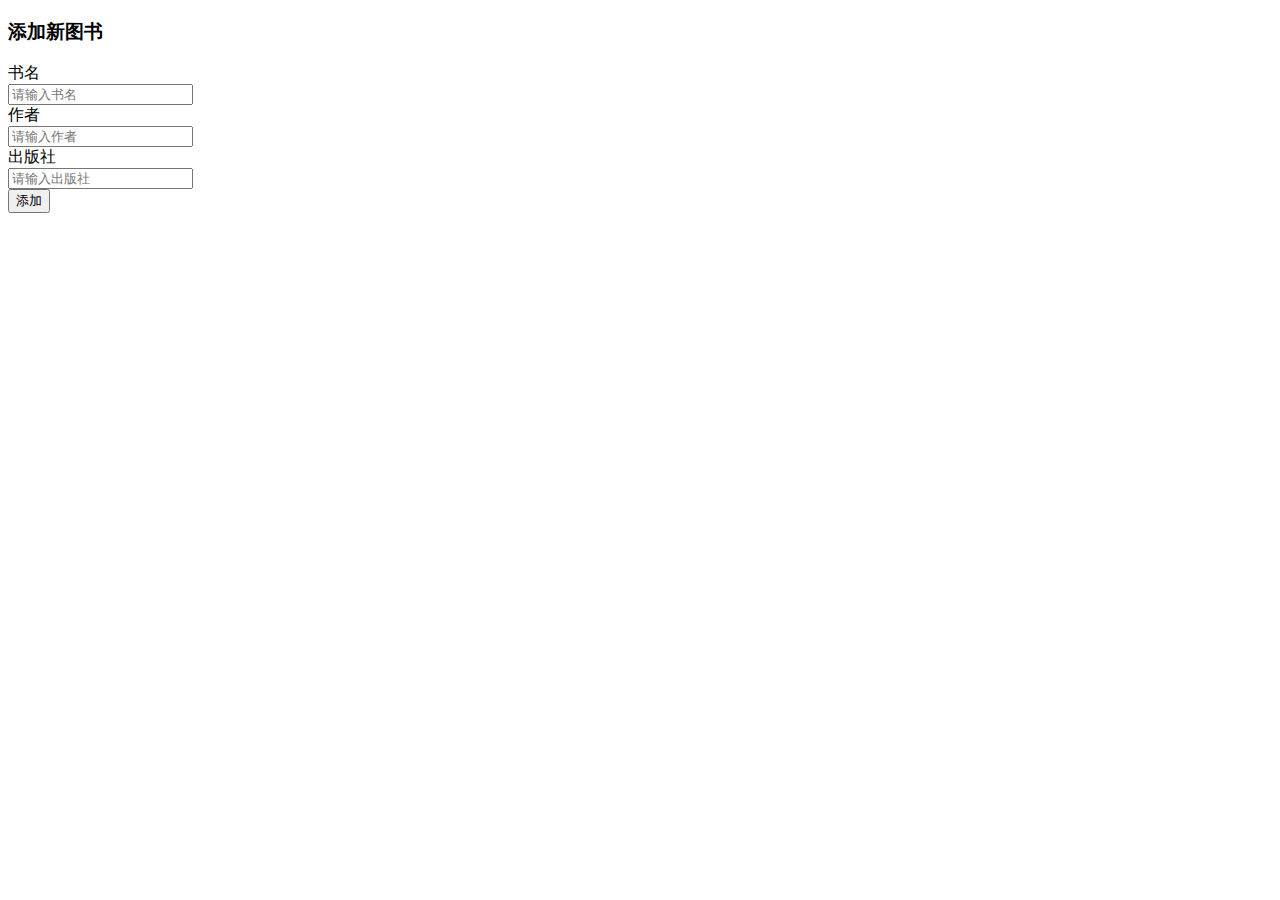
<file: myMusic/js练习/图书管理.html>
<!DOCTYPE html>
<html lang="en">

<head>
    <meta charset="UTF-8">
    <meta http-equiv="X-UA-Compatible" content="IE=edge">
    <meta name="viewport" content="width=device-width, initial-scale=1.0">
    <title>Document</title>

    <!-- <link rel="stylesheet" href="./lib/bootstrap.css"> -->
    <!-- <script src="./lib/juqury.js"></script> -->
</head>

<body>

    <div class="panel panel-primary">
        <div class="panel-heading">
            <h3 class="panel-title">添加新图书</h3>
        </div>
        <div class="panel-body form-inline">

            <div class="input-group">
                <div class="input-group-addon">书名</div>
                <input type="text" class="form-control" id="iptBookname" placeholder="请输入书名">
            </div>
            <div class="input-group">
                <div class="input-group-addon">作者</div>
                <input type="text" class="form-control" id="iptAuthor" placeholder="请输入作者">
            </div>
            <div class="input-group">
                <div class="input-group-addon">出版社</div>
                <input type="text" class="form-control" id="iptPubisher" placeholder="请输入出版社">
            </div>

            <button id="btnAdd" class="btn-primary">添加</button>
        </div>
    </div>

</body>

</html>
</file>
